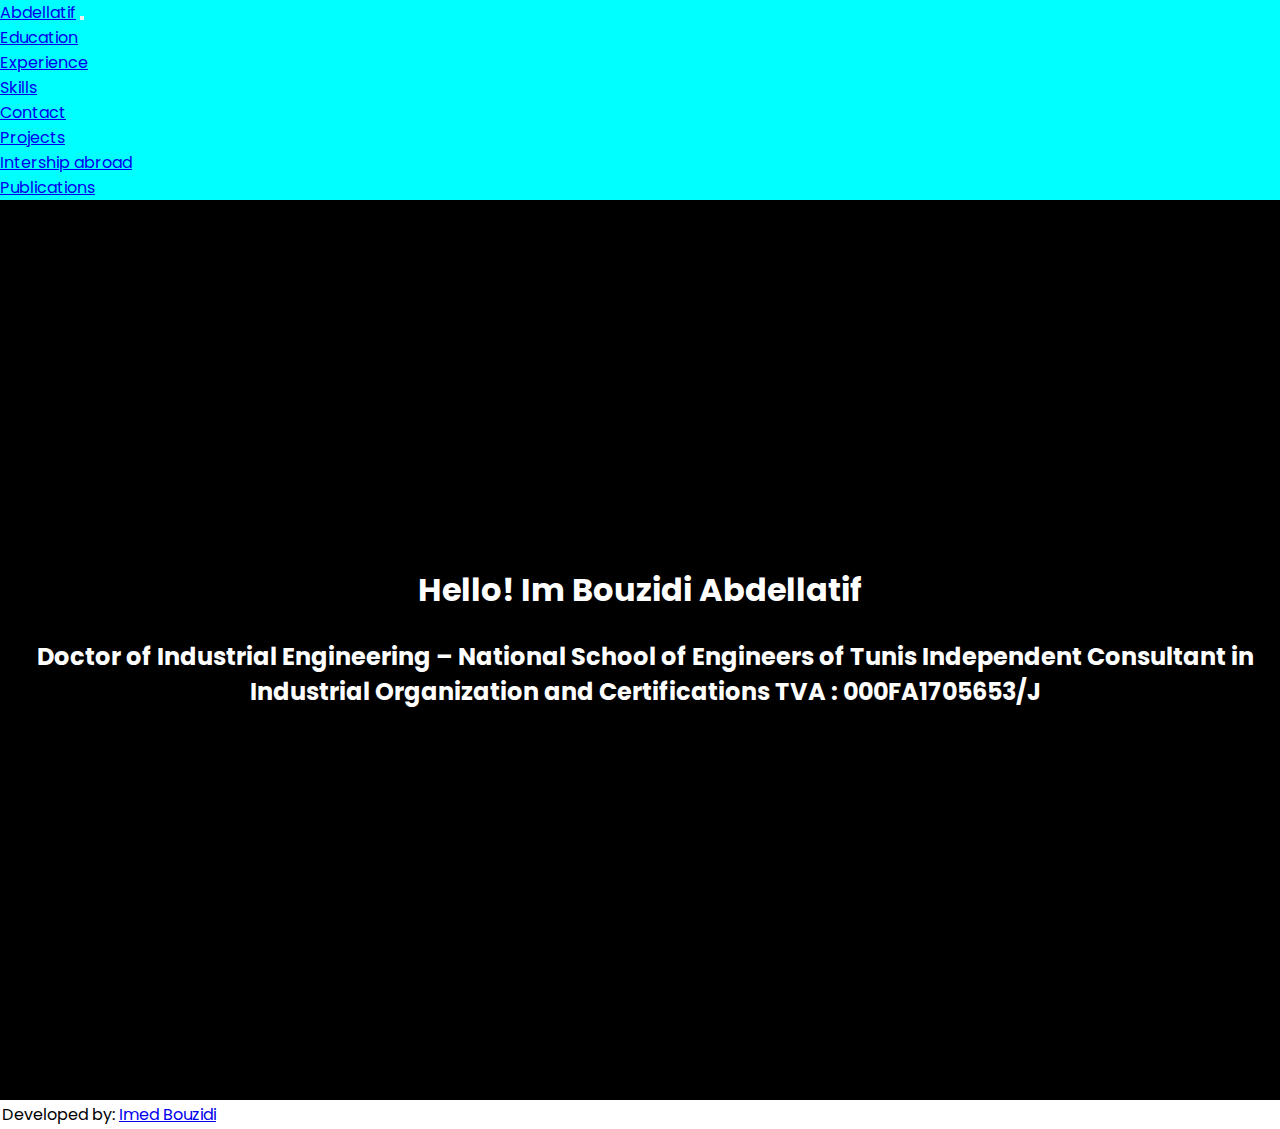
<file: index.html>
<!DOCTYPE html>
<html lang="en">
<head>
    <meta charset="UTF-8">
    <meta http-equiv="X-UA-Compatible" content="IE=edge">
    <meta name="viewport" content="width=device-width, initial-scale=1.0">
    <link rel="stylesheet" href="https://cdnjs.cloudflare.com/ajax/libs/font-awesome/6.1.1/css/all.min.css">
    <link rel="stylesheet" href="css/style.css">
    <link href="https://cdn.jsdelivr.net/npm/bootstrap@5.2.0-beta1/dist/css/bootstrap.min.css" rel="stylesheet" integrity="sha384-0evHe/X+R7YkIZDRvuzKMRqM+OrBnVFBL6DOitfPri4tjfHxaWutUpFmBp4vmVor" crossorigin="anonymous">
    <title>Home page</title>
</head>
<body>
    <script src="https://cdn.jsdelivr.net/npm/bootstrap@5.2.0-beta1/dist/js/bootstrap.bundle.min.js" integrity="sha384-pprn3073KE6tl6bjs2QrFaJGz5/SUsLqktiwsUTF55Jfv3qYSDhgCecCxMW52nD2" crossorigin="anonymous"></script>
    <header>
        <nav class="navbar navbar-light" style="background-color: aqua;">
            <div class="container">
              <a class="navbar-brand" href="index.html">Abdellatif</a>
              <button class="navbar-toggler" type="button" data-bs-toggle="collapse" data-bs-target="#navbarNavDropdown" aria-controls="navbarNavDropdown" aria-expanded="false" aria-label="Toggle navigation">
                <span class="navbar-toggler-icon"></span>
              </button>
              <div class="collapse navbar-collapse" id="navbarNavDropdown">
                <ul class="navbar-nav m-auto">
                  <li class="nav-item">
                    <a class="nav-link active" aria-current="page" href="education.html">Education</a>
                  </li>
                  <li class="nav-item">
                    <a class="nav-link" href="experience.html">Experience</a>
                  </li>
                  <li class="nav-item">
                    <a class="nav-link" href="skills.html">Skills</a>
                  </li>
                  <li class="nav-item">
                    <a class="nav-link" href="contact.html">Contact</a>
                  </li>
                  <li>
                    <a class="nav-link" href="projects.html">Projects</a>
                  </li>
                  <li>
                    <a class="nav-link" href="intership.html">Intership abroad</a>
                  </li>
                  <li>
                    <a class="nav-link" href="publications.html">Publications</a>
                  </li>
                </ul>
              </div>
            </div>
          </nav>
    </header> 
    <section class="main">
            <div>
              <h1 style="color: white; text-align: center;">Hello! Im Bouzidi Abdellatif </h1><br>
              <h2 style="color: white; text-align: center; padding-left: 10px;">Doctor of Industrial Engineering – National School of Engineers of Tunis
                Independent Consultant in Industrial Organization and Certifications
                TVA : 000FA1705653/J
                </h2><br>
            </div>
        </section>   
        <footer>
            <p style="margin: 2px"> Developed by: 
                <a href="
                https://imed.netlify.app/index.html" target="_blank">Imed Bouzidi</a></p>
        </footer>
</body>
</html>
</file>
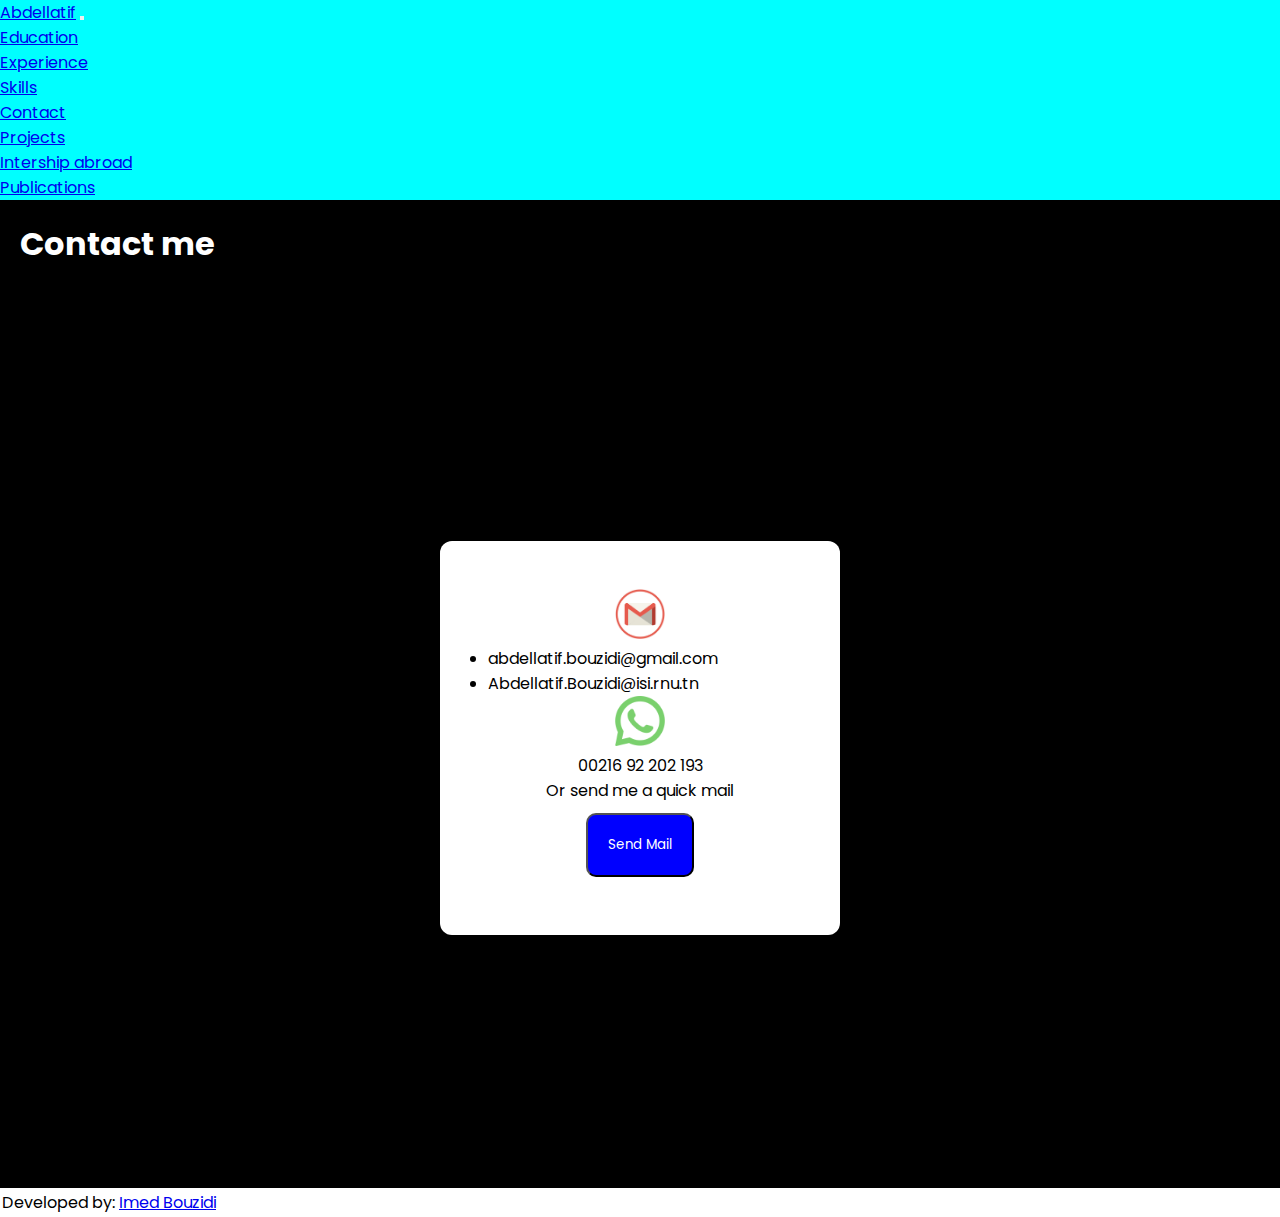
<file: contact.html>
<!DOCTYPE html>
<html lang="en">
<head>
    <meta charset="UTF-8">
    <meta http-equiv="X-UA-Compatible" content="IE=edge">
    <meta name="viewport" content="width=device-width, initial-scale=1.0">
    <link rel="stylesheet" href="https://cdnjs.cloudflare.com/ajax/libs/font-awesome/6.1.1/css/all.min.css">
    <link rel="stylesheet" href="css/style.css">
    <link href="https://cdn.jsdelivr.net/npm/bootstrap@5.2.0-beta1/dist/css/bootstrap.min.css" rel="stylesheet" integrity="sha384-0evHe/X+R7YkIZDRvuzKMRqM+OrBnVFBL6DOitfPri4tjfHxaWutUpFmBp4vmVor" crossorigin="anonymous">
    <title>Contact me</title>
</head>
<body>
    <script src="https://cdn.jsdelivr.net/npm/bootstrap@5.2.0-beta1/dist/js/bootstrap.bundle.min.js" integrity="sha384-pprn3073KE6tl6bjs2QrFaJGz5/SUsLqktiwsUTF55Jfv3qYSDhgCecCxMW52nD2" crossorigin="anonymous"></script>
    <header>
        <nav class="navbar navbar-light" style="background-color: aqua;">
            <div class="container">
              <a class="navbar-brand" href="index.html">Abdellatif</a>
              <button class="navbar-toggler" type="button" data-bs-toggle="collapse" data-bs-target="#navbarNavDropdown" aria-controls="navbarNavDropdown" aria-expanded="false" aria-label="Toggle navigation">
                <span class="navbar-toggler-icon"></span>
              </button>
              <div class="collapse navbar-collapse" id="navbarNavDropdown">
                <ul class="navbar-nav m-auto">
                  <li class="nav-item">
                    <a class="nav-link active" aria-current="page" href="education.html">Education</a>
                  </li>
                  <li class="nav-item">
                    <a class="nav-link" href="experience.html">Experience</a>
                  </li>
                  <li class="nav-item">
                    <a class="nav-link" href="skills.html">Skills</a>
                  </li>
                  <li class="nav-item">
                    <a class="nav-link" href="contact.html">Contact</a>
                  </li>
                  <li class="nav-item">
                    <a class="nav-link" href="projects.html">Projects</a>
                  </li>
                  <li class="nav-item">
                    <a class="nav-link" href="intership.html">Intership abroad</a>
                  </li>
                  <li>
                    <a class="nav-link" href="publications.html">Publications</a>
                  </li>
                </ul>
              </div>
            </div>
          </nav>
    </header>
    <section style="background-color: black;">
        <h1 style="padding: 20px; color: white;"> Contact me</h1> 
    </section>
<section class="main">
    <div class="card">
        <div class="card-body">
            <img src="img/cntc/mail.png" width="50px" height="50px" alt="">
            <ul class="card-text" style="width:27rem; text-align: start;" >
                <li>
                    abdellatif.bouzidi@gmail.com
                </li>
                <li>
                    Abdellatif.Bouzidi@isi.rnu.tn
                </li>
              </ul>
                  <img src="img/cntc/whats.png" width="50px" height="50px" alt="">
                  <p>00216 92 202 193</p>
          <p class="card-text">Or send me a quick mail</p>
          <div class="comment-form__input-box">
              <a href="mailto:abdellatif.bouzidi@gmail.com" >
              <button style="padding: 20px; margin: 10px; background-color: blue; color: white; border-radius: 10px;" type="button" class="thm-btn faqs-contact__btn"><span> Send Mail </span></button></a>
              </div>
        </div>
      </div>
</section>

    <footer>
        <p style="margin: 2px"> Developed by: 
            <a href="
            https://imed.netlify.app/index.html" target="_blank">Imed Bouzidi</a></p>
    </footer>
</body>
</html>
</file>
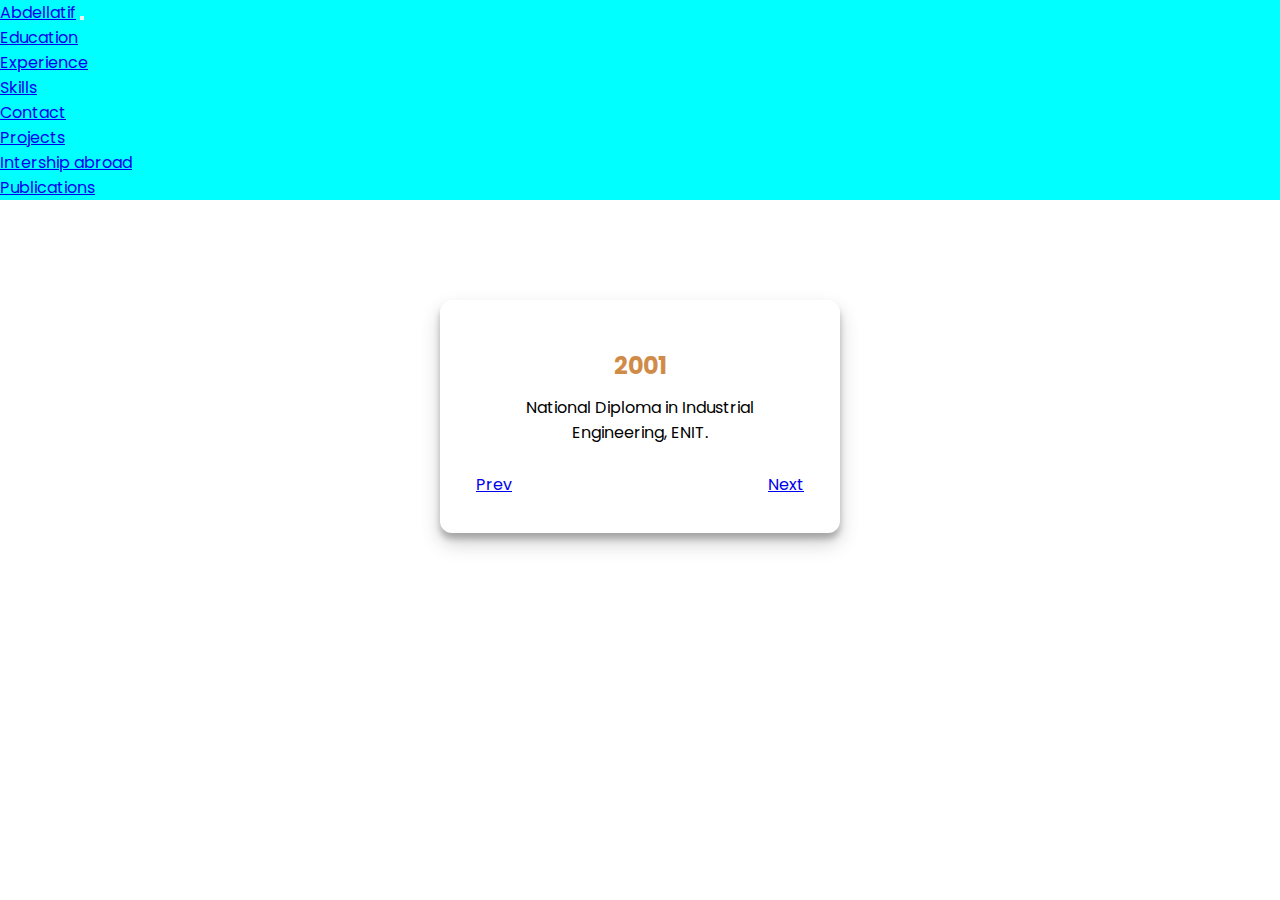
<file: education.html>
<!DOCTYPE html>
<html lang="en">
<head>
    <meta charset="UTF-8">
    <meta http-equiv="X-UA-Compatible" content="IE=edge">
    <meta name="viewport" content="width=device-width, initial-scale=1.0">
    <link rel="stylesheet" href="https://cdnjs.cloudflare.com/ajax/libs/font-awesome/6.1.1/css/all.min.css">
    <link rel="stylesheet" href="css/style.css">
    <link href="https://cdn.jsdelivr.net/npm/bootstrap@5.2.0-beta1/dist/css/bootstrap.min.css" rel="stylesheet" integrity="sha384-0evHe/X+R7YkIZDRvuzKMRqM+OrBnVFBL6DOitfPri4tjfHxaWutUpFmBp4vmVor" crossorigin="anonymous">
    <title>Education</title>
</head>
<body>
    <script src="https://cdn.jsdelivr.net/npm/bootstrap@5.2.0-beta1/dist/js/bootstrap.bundle.min.js" integrity="sha384-pprn3073KE6tl6bjs2QrFaJGz5/SUsLqktiwsUTF55Jfv3qYSDhgCecCxMW52nD2" crossorigin="anonymous"></script>
    <header>
        <nav class="navbar navbar-light" style="background-color: aqua;">
            <div class="container">
              <a class="navbar-brand" href="index.html">Abdellatif</a>
              <button class="navbar-toggler" type="button" data-bs-toggle="collapse" data-bs-target="#navbarNavDropdown" aria-controls="navbarNavDropdown" aria-expanded="false" aria-label="Toggle navigation">
                <span class="navbar-toggler-icon"></span>
              </button>
              <div class="collapse navbar-collapse" id="navbarNavDropdown">
                <ul class="navbar-nav m-auto">
                  <li class="nav-item">
                    <a class="nav-link active" aria-current="page" href="education.html">Education</a>
                  </li>
                  <li class="nav-item">
                    <a class="nav-link" href="experience.html">Experience</a>
                  </li>
                  <li class="nav-item">
                    <a class="nav-link" href="skills.html">Skills</a>
                  </li>
                  <li class="nav-item">
                    <a class="nav-link" href="contact.html">Contact</a>
                  </li>
                 <li>
                  <a class="nav-link" href="projects.html">Projects</a>
                 </li>
                 <li>
                  <a class="nav-link" href="intership.html">Intership abroad</a>
                 </li>
                 <li>
                  <a class="nav-link" href="publications.html">Publications</a>
                </li>
                </ul>
              </div>
            </div>
          </nav>
    </header> 
    <section>
        <div class="card">
            <div class="products">
      <div class="product active" product-id="1" product-color="#D18B49">
        <h1 class="title">2001</h1>
        <p class="description"> National Diploma in Industrial Engineering, ENIT.</p>
      </div>
      <div class="product" product-id="2" product-color="#542F13">
        <h1 class="title">2002</h1>
        <p class="description">Diploma of Advanced Studies in Industrial Systems Engineering, ENIT.</p>
      </div>
      <div class="product" product-id="3" product-color="#A5AAAE">
        <h1 class="title">2008</h1>
        <p class="description">in Industrial Systems Engineering, ENIT DGRTST/CNRS with the LMDH laboratory , Campus Jessieu , Paris, France</p>
      </div>
            </div>
            <div class="footer"><a class="btn" id="prev" href="#" ripple="" ripple-color="#666666">Prev</a><a class="btn" id="next" href="#" ripple="" ripple-color="#666666">Next</a></div>
        </div>
    <script src='http://cdnjs.cloudflare.com/ajax/libs/jquery/2.1.3/jquery.min.js'></script>
  
      <script src="js/index.js"></script>
  
    </section>
</body>
</html>
</file>
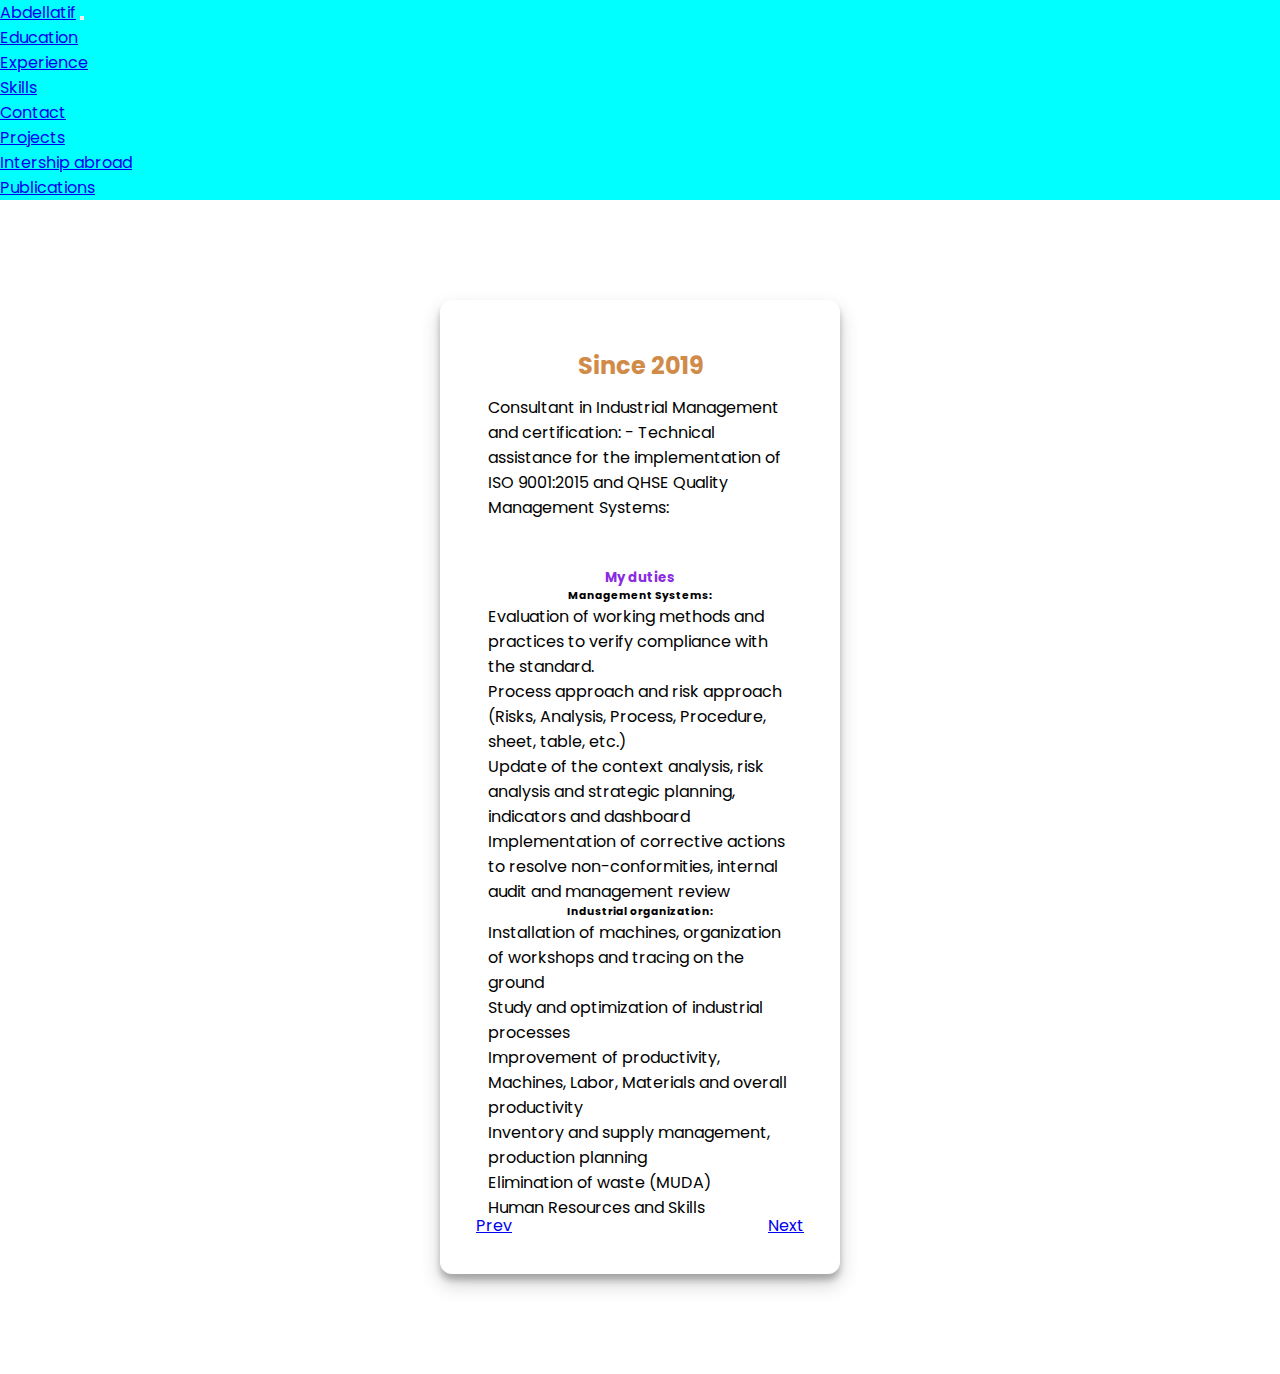
<file: experience.html>
<!DOCTYPE html>
<html lang="en">
<head>
    <meta charset="UTF-8">
    <meta http-equiv="X-UA-Compatible" content="IE=edge">
    <meta name="viewport" content="width=device-width, initial-scale=1.0">
    <link rel="stylesheet" href="https://cdnjs.cloudflare.com/ajax/libs/font-awesome/6.1.1/css/all.min.css">
    <link rel="stylesheet" href="css/style.css">
    <link href="https://cdn.jsdelivr.net/npm/bootstrap@5.2.0-beta1/dist/css/bootstrap.min.css" rel="stylesheet" integrity="sha384-0evHe/X+R7YkIZDRvuzKMRqM+OrBnVFBL6DOitfPri4tjfHxaWutUpFmBp4vmVor" crossorigin="anonymous">
    <title>Experience</title>
</head>
<body>
    <body>
        <script src="https://cdn.jsdelivr.net/npm/bootstrap@5.2.0-beta1/dist/js/bootstrap.bundle.min.js" integrity="sha384-pprn3073KE6tl6bjs2QrFaJGz5/SUsLqktiwsUTF55Jfv3qYSDhgCecCxMW52nD2" crossorigin="anonymous"></script>
        <header>
            <nav class="navbar navbar-light" style="background-color: aqua;">
                <div class="container">
                  <a class="navbar-brand" href="index.html">Abdellatif</a>
                  <button class="navbar-toggler" type="button" data-bs-toggle="collapse" data-bs-target="#navbarNavDropdown" aria-controls="navbarNavDropdown" aria-expanded="false" aria-label="Toggle navigation">
                    <span class="navbar-toggler-icon"></span>
                  </button>
                  <div class="collapse navbar-collapse" id="navbarNavDropdown">
                    <ul class="navbar-nav m-auto">
                      <li class="nav-item">
                        <a class="nav-link active" aria-current="page" href="education.html">Education</a>
                      </li>
                      <li class="nav-item">
                        <a class="nav-link" href="experience.html">Experience</a>
                      </li>
                      <li class="nav-item">
                        <a class="nav-link" href="skills.html">Skills</a>
                      </li>
                      <li class="nav-item">
                        <a class="nav-link" href="contact.html">Contact</a>
                      </li>
                     <li>
                      <a class="nav-link" href="projects.html">Projects</a>
                     </li>
                     <li>
                      <a class="nav-link" href="intership.html">Intership abroad</a>
                     </li>
                     <li>
                      <a class="nav-link" href="publications.html">Publications</a>
                    </li>
                    </ul>
                  </div>
                </div>
              </nav>
        </header> 
        <section>
            <div class="card">
                <div class="products">
          <div class="product active" product-id="1" product-color="#D18B49">
            <h1 class="title">Since 2019</h1>
            <p class="description" style="text-align: start;"> Consultant in Industrial Management and certification:
                -	Technical assistance for the implementation of ISO 9001:2015 and QHSE Quality Management Systems:
                </p>
                <h5 style="color: blueviolet;"> My duties</h5>
                <h6>Management Systems:</h6>
                <ul style="text-align: start">
                    <li>
                        Evaluation of working methods and practices to verify compliance with the standard.
                    </li>
                    <li>Process approach and risk approach (Risks, Analysis, Process, Procedure, sheet, table, etc.)</li>
                    <li>Update of the context analysis, risk analysis and strategic planning, indicators and dashboard</li>
                    <li>Implementation of corrective actions to resolve non-conformities, internal audit and management review</li>
                </ul>
                <h6>Industrial organization:</h6>
                <ul style="text-align: start">
                    <li>Installation of machines, organization of workshops and tracing on the ground</li>
                    <li>Study and optimization of industrial processes</li>
                    <li>Improvement of productivity, Machines, Labor, Materials and overall productivity</li>
                    <li>Inventory and supply management, production planning</li>
                    <li>Elimination of waste (MUDA)</li>
                    <li>Human Resources and Skills Management, etc</li>
                    <li>Preventive and corrective maintenance, infrastructure availability</li>
                </ul>
                <h6>Lean Manufacturing :</h6>
                <ul style="text-align: start">
                    <li>Continuous improvement, analysis of 5M and Ishikawa causes, HOSHIN site</li>
                    <li>5S, KAIZEN, Just in Time projects</li>
                </ul>
                <h6>Configuration and implementation of ERP: solutions for the integrated management of the company:</h6>
                <ul  style="text-align: start">
                    <li>Items (Raw Material, Semi-Finished Product, Finished Product)</li>
                    <li>BOMs, Manufacturing ranges</li>
                    <li>OA, OF production planning and monitoring</li>
                    <li>Delivery and invoicing: customer and supplier database with evaluation</li>
                </ul>
          </div>
          <div class="product" product-id="2" product-color="#542F13">
            <h1 class="description">2017 - 2019</h1>
            <p class="description">Assistant Professor in Industrial Engineering at ISSAT Kasserine: Higher Institute of Applied Sciences and Technology.</p>
            <h6>Courses taught</h6>
            <p style="text-align: start;">Maintenance management and CMMS, Quality management, Measurements and Instrumentation, Electrical machines and fluid equipment.</p>
        </div>
          <div class="product" product-id="3" product-color="#A5AAAE">
            <h1 class="title">2010-2017</h1>
            <p class="description">iHigher Institute of Arts and Crafts of Kasserine,
                Function: Director
                </p>
                <ul style="text-align: start">
                    <li>Ensure the smooth running of lessons within the Institute</li>
                    <li>Participate in the development of international mobility and exchange partnership projects between Tunisia and the EU Erasmus- Mundus and Tempus</li>
                    <li>Since 2014: Coordinator of international cooperation project Tempus N°544106 with the EU: Design for the sustainable development of local artisanal productions. This project is in partnership with the University of Florence, Italy, the University of Barcelona Spain, Superior School of Gallaecia Portugal, Polytechnic School of Turin and others</li>
                    <li>Participation in feasibility study meetings for regional development projects based on the exploitation of the region's specific resources</li>
                </ul>

          </div>
          <div class="product" product-id="3" product-color="#A5AAAE">
            <h1 class="title">2005-2010</h1>
            <p class="description">teacher at the Higher School of Technology and Computer Science, Tunis Carthage University
            </p>

          </div>
          <div class="product" product-id="3" product-color="#A5AAAE">
            <h1 class="title">2003/2004 and 2004/2005</h1>
            <p class="description">Contractual Assistant (full function) in Industrial Engineering at the Higher Institute of Computer Science of the University of Tunis El-Manar
            </p>
          </div>
                </div>
                <div class="footer"><a class="btn" id="prev" href="#" ripple="" ripple-color="#666666">Prev</a><a class="btn" id="next" href="#" ripple="" ripple-color="#666666">Next</a></div>
            </div>
        <script src='http://cdnjs.cloudflare.com/ajax/libs/jquery/2.1.3/jquery.min.js'></script>
      
          <script src="js/index.js"></script>
      
        </section>
</body>
</html>
</file>
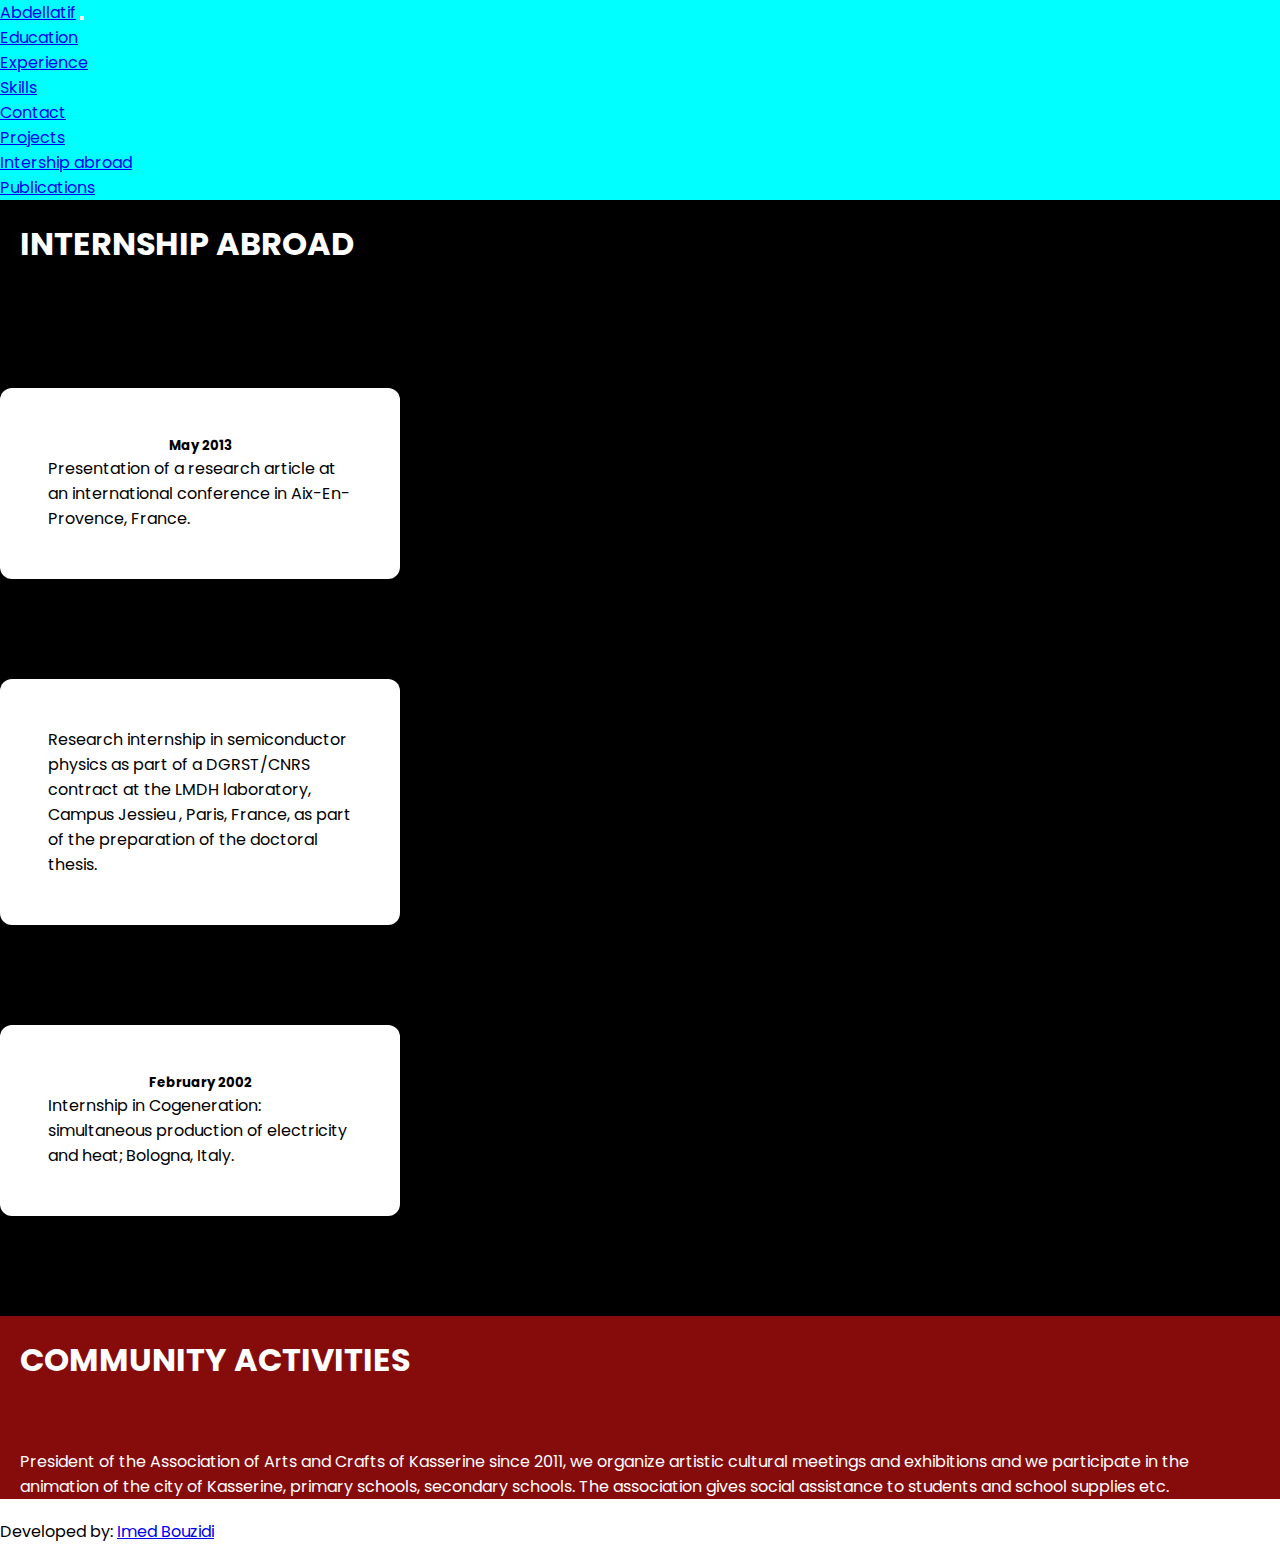
<file: intership.html>
<!DOCTYPE html>
<html lang="en">
<head>
    <meta charset="UTF-8">
    <meta http-equiv="X-UA-Compatible" content="IE=edge">
    <meta name="viewport" content="width=device-width, initial-scale=1.0">
    <link rel="stylesheet" href="https://cdnjs.cloudflare.com/ajax/libs/font-awesome/6.1.1/css/all.min.css">
    <link rel="stylesheet" href="css/style.css">
    <link href="https://cdn.jsdelivr.net/npm/bootstrap@5.2.0-beta1/dist/css/bootstrap.min.css" rel="stylesheet" integrity="sha384-0evHe/X+R7YkIZDRvuzKMRqM+OrBnVFBL6DOitfPri4tjfHxaWutUpFmBp4vmVor" crossorigin="anonymous">
    <title>Intership abroad</title>
</head>
<body>
    <script src="https://cdn.jsdelivr.net/npm/bootstrap@5.2.0-beta1/dist/js/bootstrap.bundle.min.js" integrity="sha384-pprn3073KE6tl6bjs2QrFaJGz5/SUsLqktiwsUTF55Jfv3qYSDhgCecCxMW52nD2" crossorigin="anonymous"></script>
    <header>
        <nav class="navbar navbar-light" style="background-color: aqua;">
            <div class="container">
              <a class="navbar-brand" href="index.html">Abdellatif</a>
              <button class="navbar-toggler" type="button" data-bs-toggle="collapse" data-bs-target="#navbarNavDropdown" aria-controls="navbarNavDropdown" aria-expanded="false" aria-label="Toggle navigation">
                <span class="navbar-toggler-icon"></span>
              </button>
              <div class="collapse navbar-collapse" id="navbarNavDropdown">
                <ul class="navbar-nav m-auto">
                  <li class="nav-item">
                    <a class="nav-link active" aria-current="page" href="education.html">Education</a>
                  </li>
                  <li class="nav-item">
                    <a class="nav-link" href="experience.html">Experience</a>
                  </li>
                  <li class="nav-item">
                    <a class="nav-link" href="skills.html">Skills</a>
                  </li>
                  <li class="nav-item">
                    <a class="nav-link" href="contact.html">Contact</a>
                  </li>
                  <li class="nav-item">
                    <a class="nav-link" href="projects.html">Projects</a>
                  </li>
                  <li class="nav-item">
                    <a class="nav-link" href="intership.html">Intership abroad</a>
                  </li>
                  <li>
                    <a class="nav-link" href="publications.html">Publications</a>
                  </li>
                </ul>
              </div>
            </div>
          </nav>
    </header>
    <section style="background-color: black;">
        <h1 style="padding: 20px; color: white;"> INTERNSHIP ABROAD</h1> 
    </section>
    <section class="main">
        
        <div class="container">
            <div class="row">
              <div class="col-sm">
                <div class="card">
                    <div class="card-body">
                      <h5 class="card-title">May 2013</h5>
                      <p class="card-text" style="text-align: start;">Presentation of a research article at an international conference in Aix-En-Provence, France.</p>
                      
                    </div>
                  </div>
              </div>
              <div class="col-sm">
                <div class="card">
                    <div class="card-body">
                      <p class="card-text" style="text-align: start;">Research internship in semiconductor physics as part of a DGRST/CNRS contract at the LMDH laboratory, Campus Jessieu , Paris, France, as part of the preparation of the doctoral thesis.</p>
                    </div>
                  </div>
              </div>
              <div class="col-sm">
                <div class="card">
                    <div class="card-body">
                      <h5 class="card-title">February 2002</h5>
                      <p class="card-text" style="text-align: start;">Internship in Cogeneration: simultaneous production of electricity and heat; Bologna, Italy.</p>
                    </div>
                  </div>
              </div>
            </div>
          </div>
          
              
    </section>
    <section style="background-color: black;">
      <div class="container" style="background-color: rgb(134, 12, 12)">
        <h1 style="padding: 20px; color: white;"> COMMUNITY ACTIVITIES</h1> <br>
      <p style="text-align: start; color: white; margin: 20px;">President of the Association of Arts and Crafts of Kasserine since 2011, we organize artistic cultural meetings and exhibitions and we participate in the animation of the city of Kasserine, primary schools, secondary schools. The association gives social assistance to students and school supplies etc.</p>
      </div>
    </section>
     
    <footer>
        <p> Developed by: 
            <a href="
            https://imed.netlify.app/index.html" target="_blank">Imed Bouzidi</a></p>
    </footer>
</body>
</html>
</file>
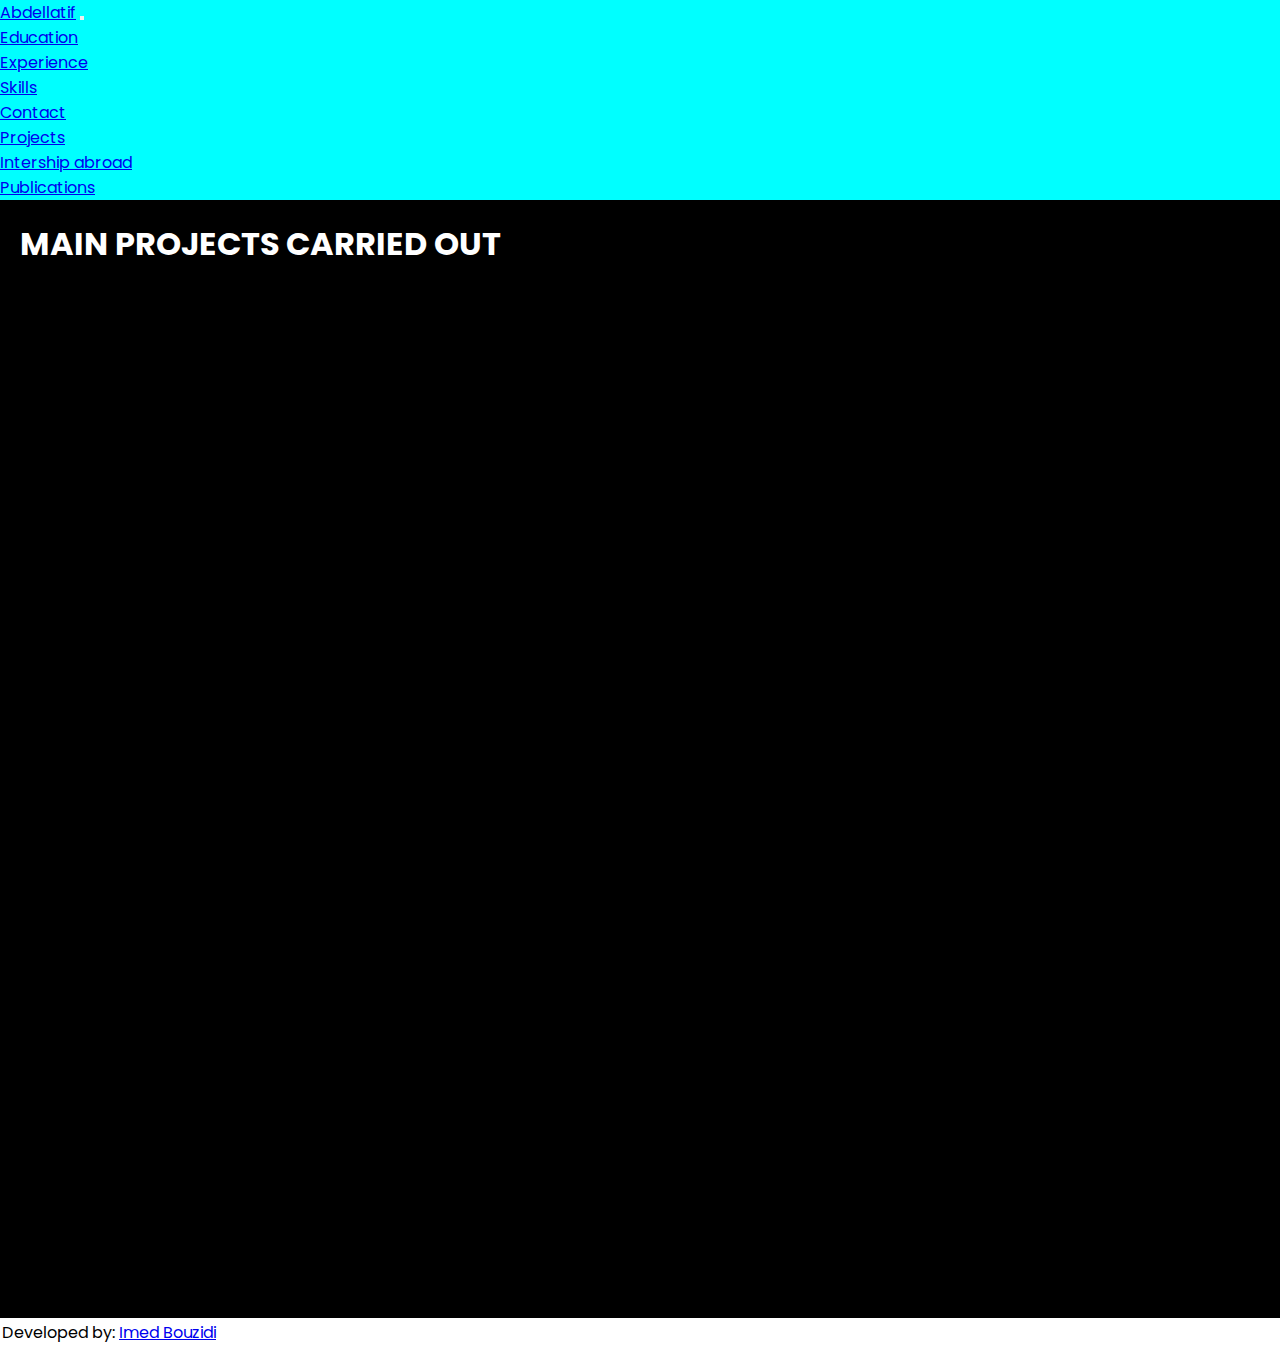
<file: projects.html>
<!DOCTYPE html>
<html lang="en">
<head>
    <meta charset="UTF-8">
    <meta http-equiv="X-UA-Compatible" content="IE=edge">
    <meta name="viewport" content="width=device-width, initial-scale=1.0">
    <link rel="stylesheet" href="https://cdnjs.cloudflare.com/ajax/libs/font-awesome/6.1.1/css/all.min.css">
    <link rel="stylesheet" href="css/style.css">
    <link href="https://cdn.jsdelivr.net/npm/bootstrap@5.2.0-beta1/dist/css/bootstrap.min.css" rel="stylesheet" integrity="sha384-0evHe/X+R7YkIZDRvuzKMRqM+OrBnVFBL6DOitfPri4tjfHxaWutUpFmBp4vmVor" crossorigin="anonymous">
    <title>Projects</title>
</head>
<body>
    <script src="https://cdn.jsdelivr.net/npm/bootstrap@5.2.0-beta1/dist/js/bootstrap.bundle.min.js" integrity="sha384-pprn3073KE6tl6bjs2QrFaJGz5/SUsLqktiwsUTF55Jfv3qYSDhgCecCxMW52nD2" crossorigin="anonymous"></script>
    <header>
        <nav class="navbar navbar-light" style="background-color: aqua;">
            <div class="container">
              <a class="navbar-brand" href="index.html">Abdellatif</a>
              <button class="navbar-toggler" type="button" data-bs-toggle="collapse" data-bs-target="#navbarNavDropdown" aria-controls="navbarNavDropdown" aria-expanded="false" aria-label="Toggle navigation">
                <span class="navbar-toggler-icon"></span>
              </button>
              <div class="collapse navbar-collapse" id="navbarNavDropdown">
                <ul class="navbar-nav m-auto">
                  <li class="nav-item">
                    <a class="nav-link active" aria-current="page" href="education.html">Education</a>
                  </li>
                  <li class="nav-item">
                    <a class="nav-link" href="experience.html">Experience</a>
                  </li>
                  <li class="nav-item">
                    <a class="nav-link" href="skills.html">Skills</a>
                  </li>
                  <li class="nav-item">
                    <a class="nav-link" href="contact.html">Contact</a>
                  </li>
                  <li class="nav-item">
                    <a class="nav-link" href="projects.html">Projects</a>
                  </li>
                  <li class="nav-item">
                    <a class="nav-link" href="intership.html">Intership abroad</a>
                  </li>
                  <li>
                    <a class="nav-link" href="publications.html">Publications</a>
                  </li>
                </ul>
              </div>
            </div>
          </nav>
    </header>
    <section style="background-color: black;">
        <h1 style="padding: 20px; color: white;"> MAIN PROJECTS CARRIED OUT</h1> 
    </section>
    <section class="main">
        <table class="table table-bordered table-dark">
            <thead>
              <tr>
                <th scope="col">#</th>
                <th scope="col">Date</th>
                <th scope="col">Company</th>
                <th scope="col">Address</th>
                <th scope="col">Projects</th>
              </tr>
            </thead>
            <tbody>
              <tr>
                <th scope="row">1</th>
                <td><p>2022</p>(3 Months)</td>
                <td>Dhehibi Fashion Confection
                    Textiles: Jeans pants making
                    </td>
                <td>Sousse</td>
                <td>Industrial organization</td>
              </tr>
              <tr>
                <th scope="row">2</th>
                <td><p>2022</p>(3 Months)</td></td>
                <td>AREX _ Aramys Group
                    Confection
                    </td>
                <td>Tunisia</td>
                <td>GOTS Certification
                    Global Organic Textile Standards
                    </td>
              </tr>
              <tr>
                <th scope="row">3</th>
                <td><p>2022</p>(3 Months)</td></td>
                <td>ARTWASH-
                    Washes-Dye and Special Effects Jeans
                    </td>
                <td>Sousse</td>
                <td>GOTS Certification
                    Global Organic Textile Standards
                    </td>
              </tr>
              <tr>
                <th scope="row">4</th>
                <td><p>2022</p>(4 Months)</td></td>
                <td>VALOFISH
                    Fish meal and oil                    
                    </td>
                <td>Sousse</td>
                <td>Quality Management System
                    ISO 9001-2015                    
                    </td>
              </tr>
              <tr>
                <th scope="row">5</th>
                <td><p>2022</p>(4 Months)</td></td>
                <td>Partner Tunisia
                    Fabric manufacturing - Knitting                                     
                    </td>
                <td>Guebollat - Beja</td>
                <td>GOTS Certification
                    Global Organic Textile Standards                                        
                    </td>
              </tr>
              <tr>
                <th scope="row">6</th>
                <td><p>2021</p>(3 Months)</td></td>
                <td>General Industrial Electricity (GIE)
                    Manufacture of lighting products
                    (Plastic injection, sheet metal, assembly)                                                         
                    </td>
                <td>Tunisia</td>
                <td>Quality Management System
                    ISO 9001-2015                                                          
                    </td>
              </tr>
              <tr>
                <th scope="row">7</th>
                <td><p>2021</p>(5 Months)</td></td>
                <td>Militzer& Munch (M&M Tunisia)
                    Road, air and maritime transport                                                                             
                    </td>
                <td>Rades</td>
                <td>Quality Management System
                    ISO 9001-2015                                                                              
                    </td>
              </tr>
              <tr>
                <th scope="row">8</th>
                <td><p>2020/2021</p>(4 Months)</td></td>
                <td>Manufacturing Denim Company :Textiles                                                                                               
                    </td>
                <td>Monastir</td>
                <td>Quality Management System
                    ISO 9001-2015                                                                                                                      
                    </td>
              </tr>
              <tr>
                <th scope="row">9</th>
                <td><p>2020/2021</p>(4 Months)</td></td>
                <td>Manufacturing Denim Company :Textiles                                                                                               
                    </td>
                <td>Monastir</td>
                <td>Quality Management System
                    ISO 9001-2015                                                                                                                      
                    </td>
              </tr>
              <tr>
                <th scope="row">10</th>
                <td><p>2020/2021</p>(6 Months)</td></td>
                <td>ART WASH : Textile washing and dyeing                                                                                               
                    </td>
                <td>Sousse</td>
                <td>Quality Management System
                    ISO 9001-2015                                                                                                                                          
                    </td>
              </tr>
              <tr>
                <th scope="row">11</th>
                <td><p>2020</p>(3 Months)</td></td>
                <td>SOTEM: 'Baya' mineral waters                                                                                              
                    </td>
                <td>Kairouan</td>
                <td>Quality Management System
                    ISO 9001-2015                                                                                                                                                             
                    </td>
              </tr>
              <tr>
                <th scope="row">12</th>
                <td><p>2020</p>(4 Months)</td></td>
                <td>AMM: Micro-Mechanical workshops
                    Mechanical manufacturing                                                                                                                 
                    </td>
                <td>Monastir</td>
                <td>Quality Management System
                    ISO 9001-2015                                                                                                                                                                                 
                    </td>
              </tr>
              <tr>
                <th scope="row">13</th>
                <td><p>2020</p>(6 Months)</td></td>
                <td>STIA :Tunisian Society for the Industry of
                    Aluminum Accessories                                                                                                                                    
                    </td>
                <td>Ben Arous</td>
                <td>Integrated Management System
                    Quality Safety and Environment                                                                                                                                                                                                    
                    </td>
              </tr>
            </tbody>
          </table>
    </section>
    <footer>
        <p style="margin: 2px"> Developed by: 
            <a href="
            https://imed.netlify.app/index.html" target="_blank">Imed Bouzidi</a></p>
    </footer>
</body>
</html>
</file>
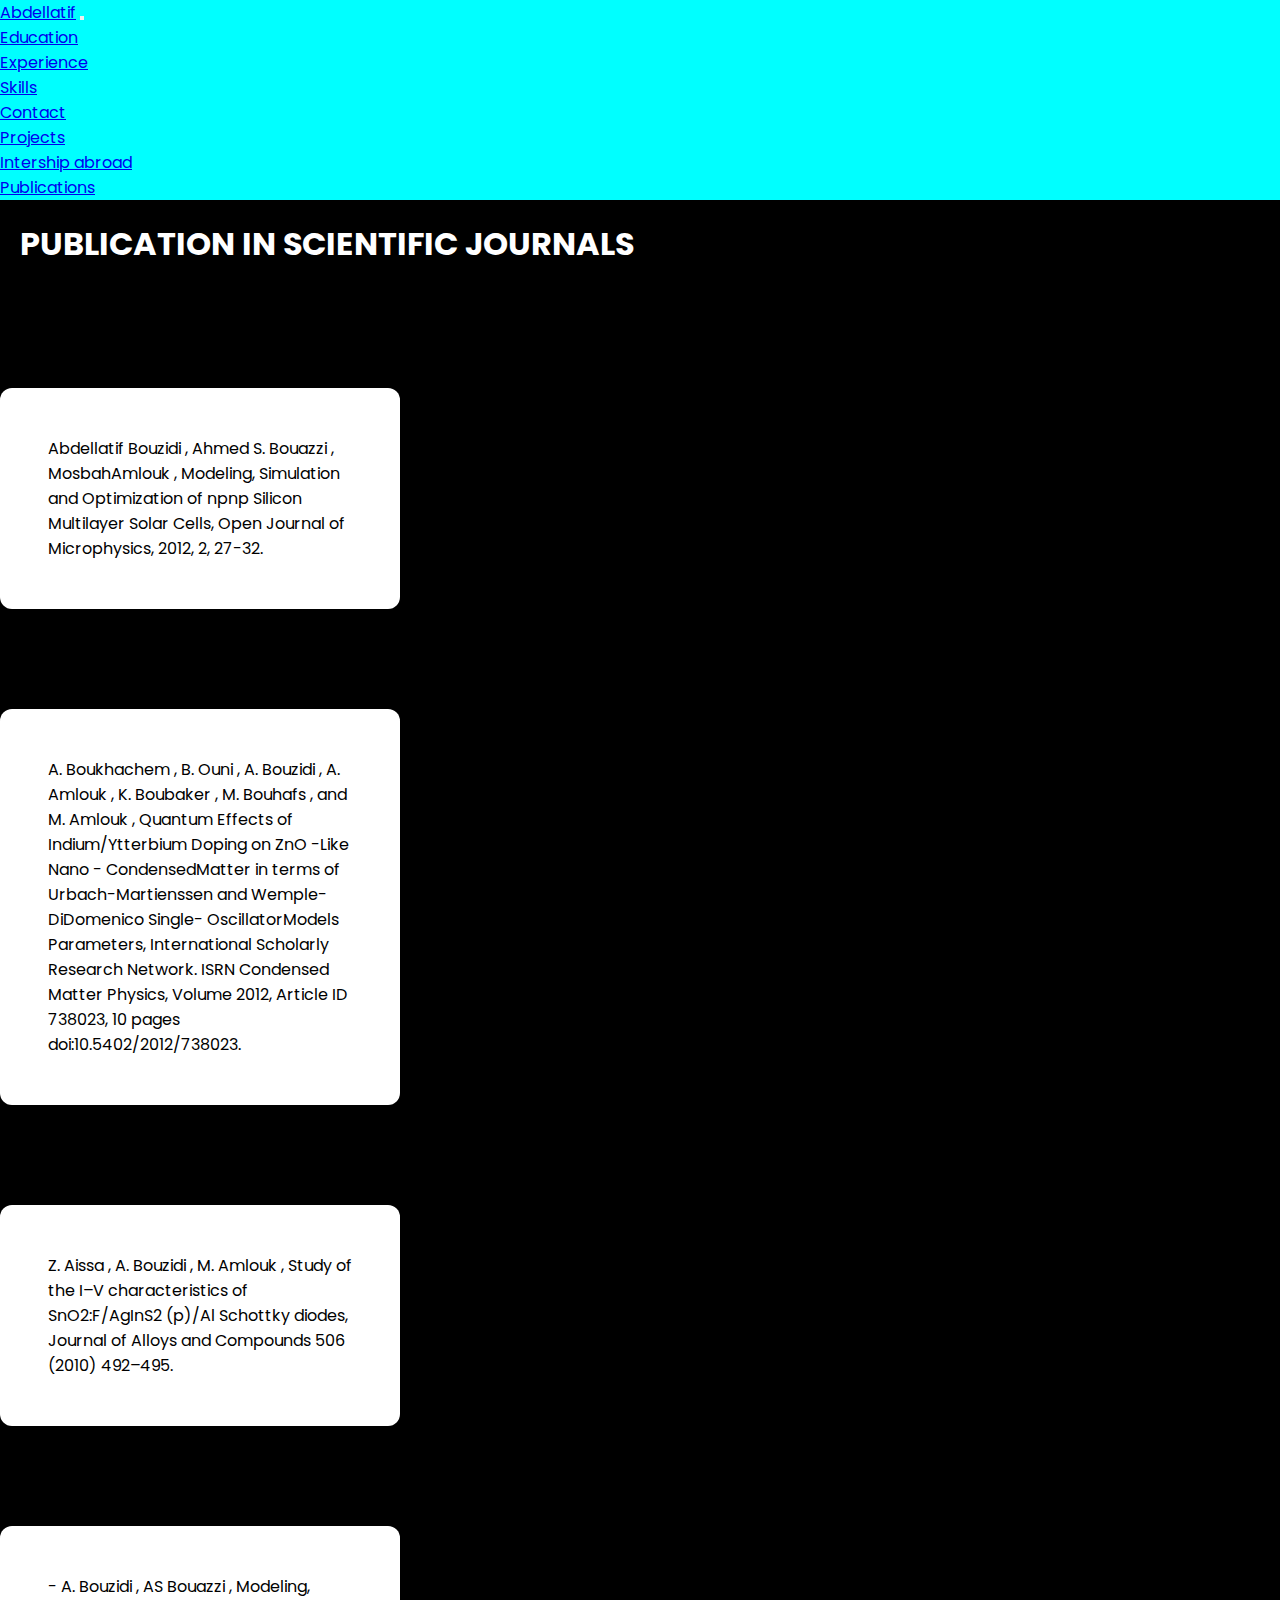
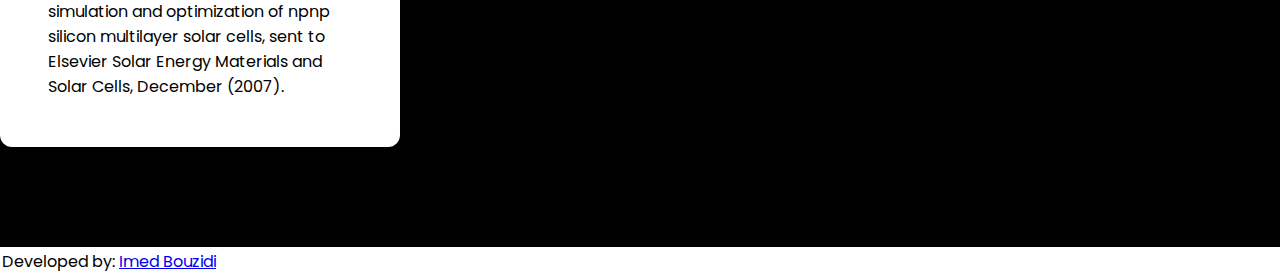
<file: publications.html>
<!DOCTYPE html>
<html lang="en">
<head>
    <meta charset="UTF-8">
    <meta http-equiv="X-UA-Compatible" content="IE=edge">
    <meta name="viewport" content="width=device-width, initial-scale=1.0">
    <link rel="stylesheet" href="https://cdnjs.cloudflare.com/ajax/libs/font-awesome/6.1.1/css/all.min.css">
    <link rel="stylesheet" href="css/style.css">
    <link href="https://cdn.jsdelivr.net/npm/bootstrap@5.2.0-beta1/dist/css/bootstrap.min.css" rel="stylesheet" integrity="sha384-0evHe/X+R7YkIZDRvuzKMRqM+OrBnVFBL6DOitfPri4tjfHxaWutUpFmBp4vmVor" crossorigin="anonymous">
    <title>Publications</title>
</head>
<body>
    <script src="https://cdn.jsdelivr.net/npm/bootstrap@5.2.0-beta1/dist/js/bootstrap.bundle.min.js" integrity="sha384-pprn3073KE6tl6bjs2QrFaJGz5/SUsLqktiwsUTF55Jfv3qYSDhgCecCxMW52nD2" crossorigin="anonymous"></script>
    <header>
        <nav class="navbar navbar-light" style="background-color: aqua;">
            <div class="container">
              <a class="navbar-brand" href="index.html">Abdellatif</a>
              <button class="navbar-toggler" type="button" data-bs-toggle="collapse" data-bs-target="#navbarNavDropdown" aria-controls="navbarNavDropdown" aria-expanded="false" aria-label="Toggle navigation">
                <span class="navbar-toggler-icon"></span>
              </button>
              <div class="collapse navbar-collapse" id="navbarNavDropdown">
                <ul class="navbar-nav m-auto">
                  <li class="nav-item">
                    <a class="nav-link active" aria-current="page" href="education.html">Education</a>
                  </li>
                  <li class="nav-item">
                    <a class="nav-link" href="experience.html">Experience</a>
                  </li>
                  <li class="nav-item">
                    <a class="nav-link" href="skills.html">Skills</a>
                  </li>
                  <li class="nav-item">
                    <a class="nav-link" href="contact.html">Contact</a>
                  </li>
                  <li class="nav-item">
                    <a class="nav-link" href="projects.html">Projects</a>
                  </li>
                  <li class="nav-item">
                    <a class="nav-link" href="intership.html">Intership abroad</a>
                  </li>
                  <li>
                    <a class="nav-link" href="publications.html">Publications</a>
                  </li>
                </ul>
              </div>
            </div>
          </nav>
    </header>
    <section style="background-color: black;">
        <h1 style="padding: 20px; color: white;"> PUBLICATION IN SCIENTIFIC JOURNALS</h1> 
    </section>
    <section class="main">
        <div class="container">
            <div class="row">
              <div class="col-sm">
                <div class="card">
                    <div class="card-body">
                      
                      <p class="card-text" style="text-align: start;">Abdellatif Bouzidi , Ahmed S. Bouazzi , MosbahAmlouk , Modeling, Simulation and Optimization of npnp Silicon Multilayer Solar Cells, Open Journal of Microphysics, 2012, 2, 27-32.</p>
                      
                    </div>
                  </div>
              </div>
              <div class="col-sm">
                <div class="card">
                    <div class="card-body">
                      <p class="card-text" style="text-align: start;">A. Boukhachem , B. Ouni , A. Bouzidi , A. Amlouk , K. Boubaker , M. Bouhafs , and M. Amlouk , Quantum Effects of Indium/Ytterbium Doping on ZnO -Like Nano - CondensedMatter in terms of Urbach-Martienssen and Wemple-DiDomenico Single- OscillatorModels Parameters, International Scholarly Research Network. ISRN Condensed Matter Physics, Volume 2012, Article ID 738023, 10 pages doi:10.5402/2012/738023.</p>
                    </div>
                  </div>
              </div>
              <div class="col-sm">
                <div class="card">
                    <div class="card-body">
                      
                      <p class="card-text" style="text-align: start;">Z. Aissa , A. Bouzidi , M. Amlouk , Study of the I–V characteristics of SnO2:F/AgInS2 (p)/Al Schottky diodes, Journal of Alloys and Compounds 506 (2010) 492–495.</p>
                    </div>
                  </div>
              </div>
              <div class="col-sm">
                <div class="card">
                    <div class="card-body">
                      
                      <p class="card-text" style="text-align: start;">-	A. Bouzidi , AS Bouazzi , Modeling, simulation and optimization of npnp silicon multilayer solar cells, sent to Elsevier Solar Energy Materials and Solar Cells, December (2007).</p>
                    </div>
                  </div>
              </div>
            </div>
          </div>
    </section>
    
        <footer>
            <p style="margin: 2px"> Developed by: 
                <a href="
                https://imed.netlify.app/index.html" target="_blank">Imed Bouzidi</a></p>
        </footer>

</body>
</html>
</file>
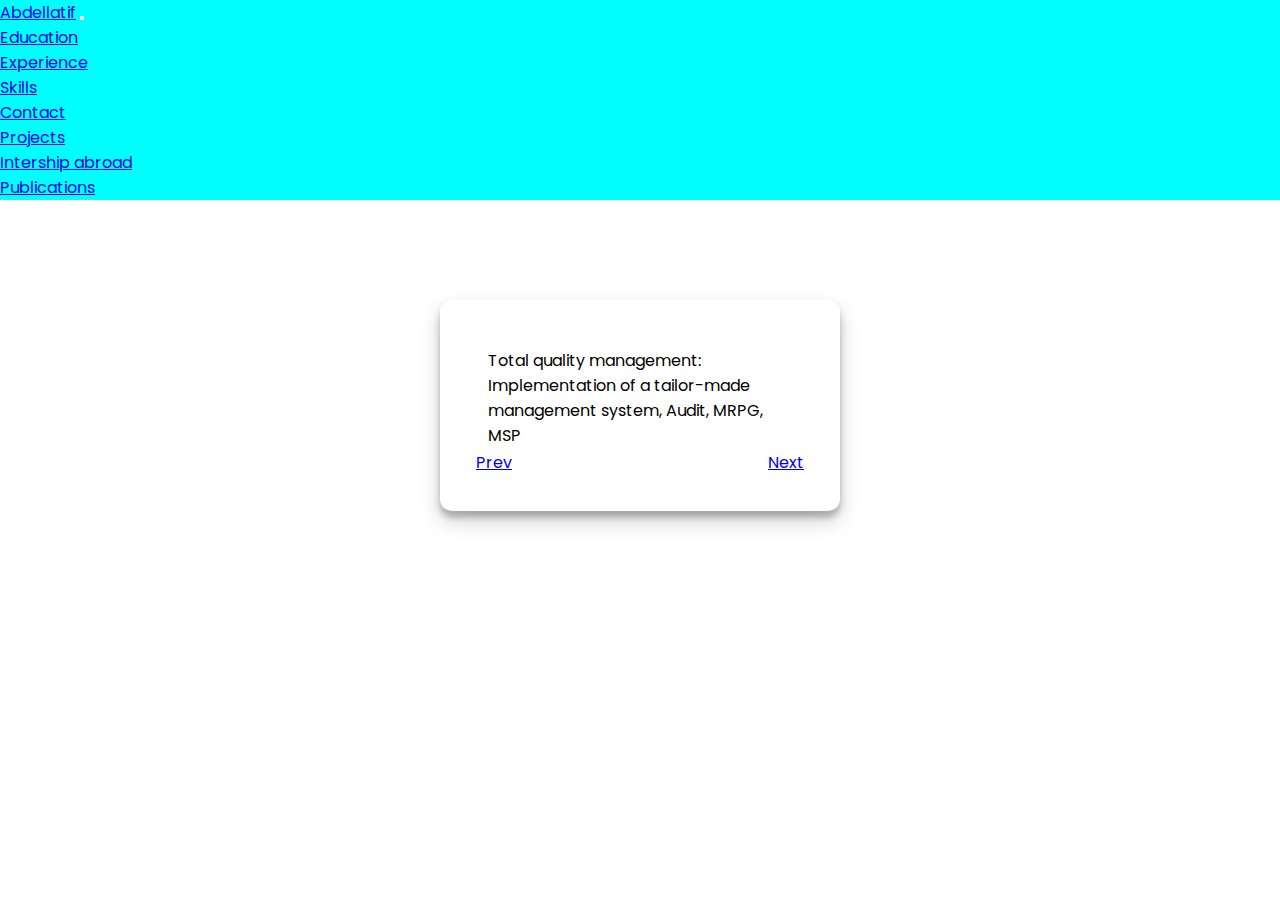
<file: skills.html>
<!DOCTYPE html>
<html lang="en">
<head>
    <meta charset="UTF-8">
    <meta http-equiv="X-UA-Compatible" content="IE=edge">
    <meta name="viewport" content="width=device-width, initial-scale=1.0">
    <link rel="stylesheet" href="https://cdnjs.cloudflare.com/ajax/libs/font-awesome/6.1.1/css/all.min.css">
    <link rel="stylesheet" href="css/style.css">
    <link href="https://cdn.jsdelivr.net/npm/bootstrap@5.2.0-beta1/dist/css/bootstrap.min.css" rel="stylesheet" integrity="sha384-0evHe/X+R7YkIZDRvuzKMRqM+OrBnVFBL6DOitfPri4tjfHxaWutUpFmBp4vmVor" crossorigin="anonymous">
    <title>My skills</title>
</head>
<body>
    <script src="https://cdn.jsdelivr.net/npm/bootstrap@5.2.0-beta1/dist/js/bootstrap.bundle.min.js" integrity="sha384-pprn3073KE6tl6bjs2QrFaJGz5/SUsLqktiwsUTF55Jfv3qYSDhgCecCxMW52nD2" crossorigin="anonymous"></script>
    <header>
        <nav class="navbar navbar-light" style="background-color: aqua;">
            <div class="container">
              <a class="navbar-brand" href="index.html">Abdellatif</a>
              <button class="navbar-toggler" type="button" data-bs-toggle="collapse" data-bs-target="#navbarNavDropdown" aria-controls="navbarNavDropdown" aria-expanded="false" aria-label="Toggle navigation">
                <span class="navbar-toggler-icon"></span>
              </button>
              <div class="collapse navbar-collapse" id="navbarNavDropdown">
                <ul class="navbar-nav m-auto">
                  <li class="nav-item">
                    <a class="nav-link active" aria-current="page" href="education.html">Education</a>
                  </li>
                  <li class="nav-item">
                    <a class="nav-link" href="experience.html">Experience</a>
                  </li>
                  <li class="nav-item">
                    <a class="nav-link" href="skills.html">Skills</a>
                  </li>
                  <li class="nav-item">
                    <a class="nav-link" href="contact.html">Contact</a>
                  </li>
                  <li class="nav-item">
                    <a class="nav-link" href="projects.html">Projects</a>
                  </li>
                  <li class="nav-item">
                    <a class="nav-link" href="intership.html">Intership abroad</a>
                  </li>
                  <li>
                    <a class="nav-link" href="publications.html">Publications</a>
                  </li>
                </ul>
              </div>
            </div>
          </nav>
    </header> 
    <section>
        <div class="card">
            <div class="products">
      <div class="product active" product-id="1" product-color="#D18B49">
        
        <p class="description" style="text-align: start;">Total quality management: Implementation of a tailor-made management system, Audit, MRPG, MSP</p>
      </div>
      <div class="product" product-id="2" product-color="#542F13">
        
        <p class="description" style="text-align: start;">Production organization and management: Advanced planning, Plant layout and management, Maintenance</p>
      </div>
      <div class="product" product-id="3" product-color="#A5AAAE">
        
        <p class="description" style="text-align: start;">Lean Manufacturing (Kaizen, VSM, Mudas hunting, Hoshin, 5S site and M.visuel , SMED, TPM, Kanban..)</p>
      </div>
      <div class="product" product-id="3" product-color="#A5AAAE">
        <h1 class="title">IT Skills</h1>
        <ul style="text-align: start;">
            <li>Office :Ms Office (Word, Excel , Access, Powerpoint )</li>
            <li>Integrated business management: Prelude PRODUCTION, MfgPro , SAGE X3</li>
            <li>Numerical calculations: Maple, MatLab-	Numerical calculations: Maple, MatLab</li>
        </ul>
      </div>
            </div>
            <div class="footer"><a class="btn" id="prev" href="#" ripple="" ripple-color="#666666">Prev</a><a class="btn" id="next" href="#" ripple="" ripple-color="#666666">Next</a></div>
        </div>
    <script src='http://cdnjs.cloudflare.com/ajax/libs/jquery/2.1.3/jquery.min.js'></script>
  
      <script src="js/index.js"></script>
    </section>
</body>
</html>
</file>
<file: css/style.css>
@import url('https://fonts.googleapis.com/css2?family=Poppins:ital,wght@0,100;0,200;0,300;0,400;0,500;0,600;0,700;0,800;0,900;1,100;1,200;1,300;1,400;1,500;1,600;1,700;1,800;1,900&display=swap');
*{
    font-family: 'Poppins', sans-serif;
    margin: 0;
    padding: 0;
    box-sizing: border-box;
    scroll-behavior: smooth; 
}
body{
    background-repeat: no-repeat;
}
.logo{
    text-decoration: none;
    color: black;
    text-transform: uppercase;
    font-weight: 700;
    font-size: 1.8em;
}
.main{
    background-color: black;
    width: 100%;
    min-height: 100vh;
    display: flex;
    align-items: center; 
    background-size: cover;
    background-position: center; }
.intro{
    color: white;}

        
        .card {
          background: #FFFFFF;
          max-width: 400px;
          margin: 100px auto;
          border-radius: 12px;
          box-shadow: 0 10px 20px rgba(0, 0, 0, 0.19), 0 6px 6px rgba(0, 0, 0, 0.23);
          box-sizing: border-box;
          padding: 48px;
          text-align: center;
        }
        
        .products {
          position: relative;
          overflow: hidden;
          -webkit-transition: 0.5s ease;
          transition: 0.5s ease;
        }
        
        .product {
          position: absolute;
          top: 0;
          left: 0;
          opacity: 0;
          visibility: hidden;
          -webkit-transition: 0.5s ease;
          transition: 0.5s ease;
        }
        .product.active {
          opacity: 1;
          visibility: visible;
        }
        
        .thumbnail {
          margin: 0 0 48px;
        }
        .title {
          margin: 0 0 12px;
          color: #D18B49;
          font-size: 24px;
          -webkit-transition: 0.5s ease;
          transition: 0.5s ease;
        }
        
        .description {
          margin: 0 0 48px;
        }
        .footer_body{
            background-color: aqua;
            position:sticky;
            padding: 0px;
        }
        
        .footer {
          display: -webkit-box;
          display: -ms-flexbox;
          display: flex;
          -webkit-box-orient: horizontal;
          -webkit-box-direction: normal;
              -ms-flex-direction: row;
                  flex-direction: row;
          -webkit-box-pack: justify;
              -ms-flex-pack: justify;
                  justify-content: space-between;
          margin: 0 -12px -12px;
        }
        
        [ripple] {
          z-index: 1;
          position: relative;
          overflow: hidden;
        }
        [ripple] .ripple {
          position: absolute;
          background: #FFFFFF;
          width: 60px;
          height: 60px;
          border-radius: 100%;
          -webkit-transform: scale(0);
                  transform: scale(0);
          -webkit-animation: ripple 2s;
                  animation: ripple 2s;
        }
        
        @-webkit-keyframes ripple {
          0% {
            -webkit-transform: scale(0);
                    transform: scale(0);
            opacity: 0.2;
          }
          100% {
            -webkit-transform: scale(20);
                    transform: scale(20);
            opacity: 0;
          }
        }
        
        @keyframes ripple {
          0% {
            -webkit-transform: scale(0);
                    transform: scale(0);
            opacity: 0.2;
          }
          100% {
            -webkit-transform: scale(20);
                    transform: scale(20);
            opacity: 0;
          }
        }
</file>
